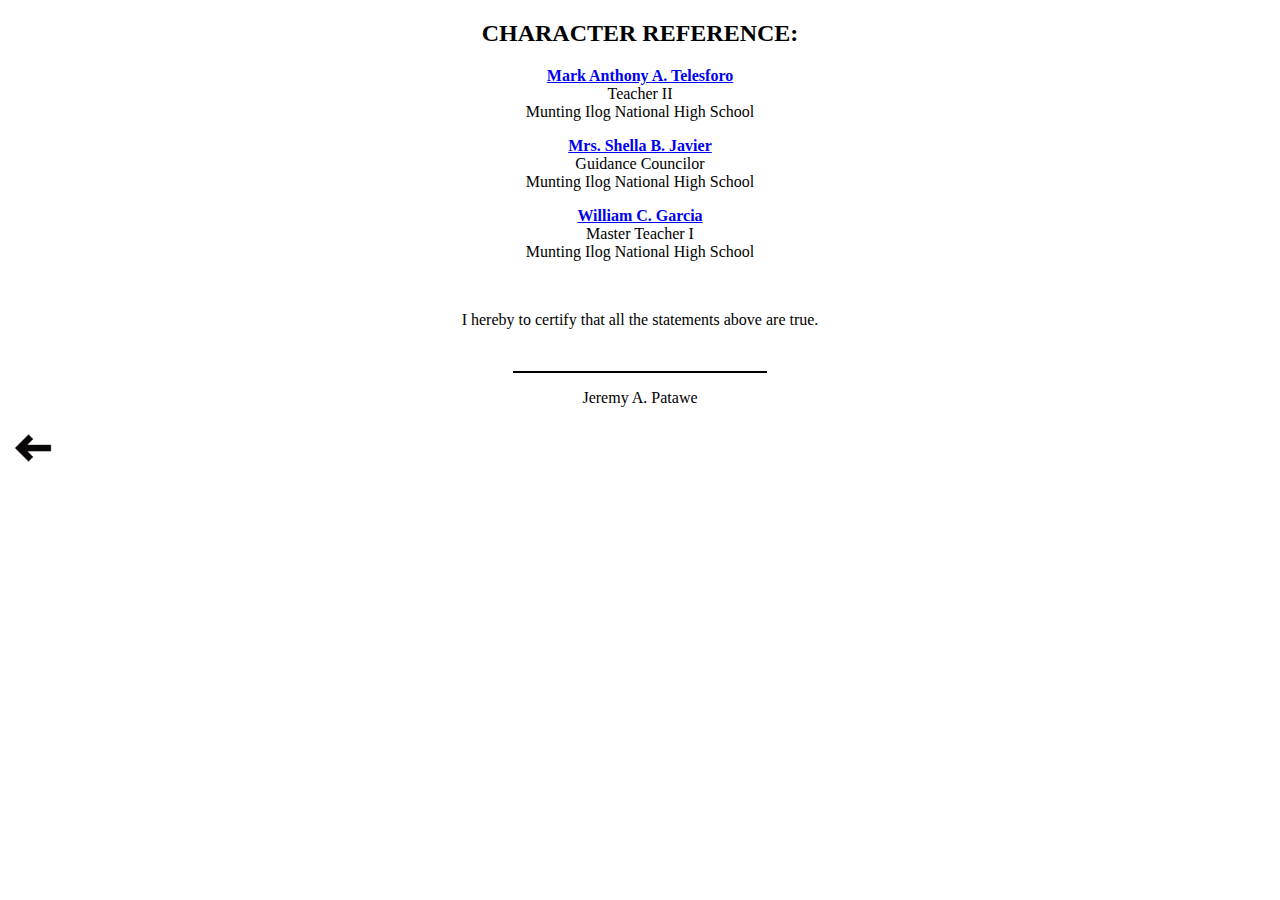
<file: next.html>
<!DOCTYPE HTML>
<html>
    <head></head>
     <body>
         <text align="center">
         <h2>CHARACTER REFERENCE:</h2>
         <P><strong><a href="https://www.facebook.com/telesforo.mark.anthony">Mark Anthony A. Telesforo</a></strong><BR>
        Teacher II<BR>
        Munting Ilog National High School<BR>
        </P>

        
         <P><strong><a href="https://www.facebook.com/sbjavier">Mrs. Shella B. Javier</a></strong><BR>
        Guidance Councilor<BR>
        Munting Ilog National High School<BR>
        </P>

        <P><strong><a href="https://www.facebook.com/william.enterina.7">William C. Garcia</a></strong><BR>
        Master Teacher I<BR>
        Munting Ilog National High School<BR>
        </P>
        <br>

        <p>I hereby to certify that all the statements above are true.</p>
        
        </text>
        <br>
        
        <hr color="black" size="2" style="width:20%;text-align:center;">
        <p align="center">Jeremy A. Patawe</p>
      

        <a href="index.html">
	    <img src="image/right1.png" style="width:50px;height:50px;border:0">
	    </a>
     </body>
</html>
</file>
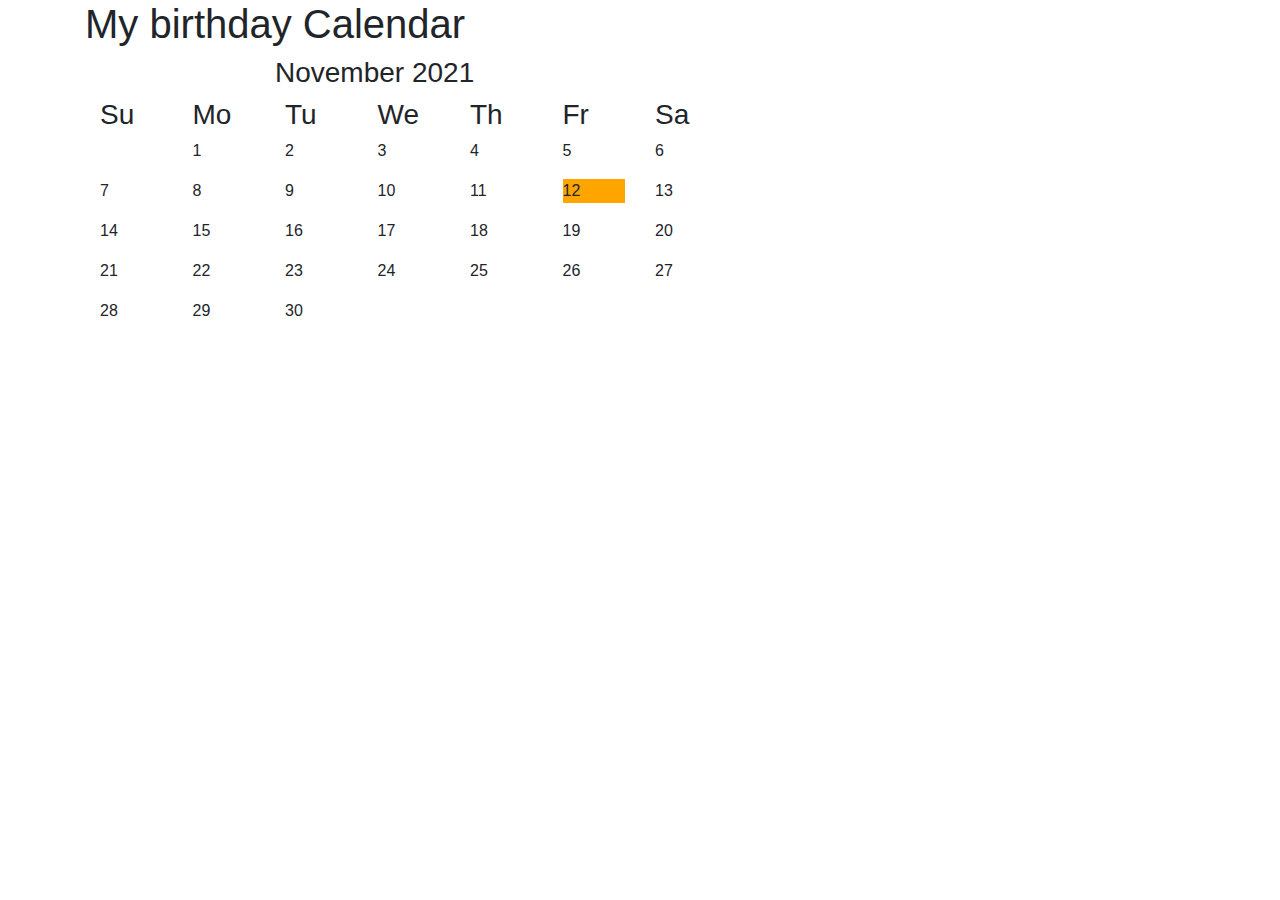
<file: patawe_itec75a/patawe_lab2.html>
<!DOCTYPE HTML>
<html>
    <head>
        <link rel="stylesheet" href="https://maxcdn.bootstrapcdn.com/bootstrap/4.0.0/css/bootstrap.min.css" 
        <script src="https://maxcdn.bootstrapcdn.com/bootstrap/4.0.0/js/bootstrap.min.js">
    <body>
        <div class="container">
            <h1>My birthday Calendar</h1>
          </div>
          <div class="container">
            <div class="row">
              <div class="col-sm-2">
                <h3>&nbsp;</h3>
              </div>
              <div class="col-sm-3">
                <h3>November 2021</h3>
              </div>
            </div>
          
          <div class="container">
            <div class="row">
              <div class="col-sm-1">
                <h3>Su</h3>
                <p>&nbsp;</p>
                <p>7</p>
                <p>14</p>
                <p>21</p>
                <p>28</p>
              </div>
              <div class="col-sm-1">
                <h3>Mo</h3>
                <p>1</p>
                <p>8</p>
                <p>15</p>
                <p>22</p>
                <p>29</p>
              </div>
              <div class="col-sm-1">
                <h3>Tu</h3>
                <p>2</p>
                <p>9</p>
                <p>16</p>
                <p>23</p>
                <p>30</p>
              </div>
              <div class="col-sm-1">
                <h3>We</h3>
                <p>3</p>
                <p>10</p>
                <p>17</p>
                <p>24</p>
              </div>
              <div class="col-sm-1">
                <h3>Th</h3>
                <p>4</p>
                <p>11</p>
                <p>18</p>
                <p>25</p>
              </div>
              <div class="col-sm-1">
                <h3>Fr</h3>
                <p>5</p>
                <p style="background-color: orange;">12</p>
                <p>19</p>
                <p>26</p>
              </div>
              <div class="col-sm-1">
                <h3>Sa</h3>
                <p>6</p>
                <p>13</p>
                <p>20</p>
                <p>27</p>
              </div>


            </div>
          </div>
    </body>
</html>
</file>
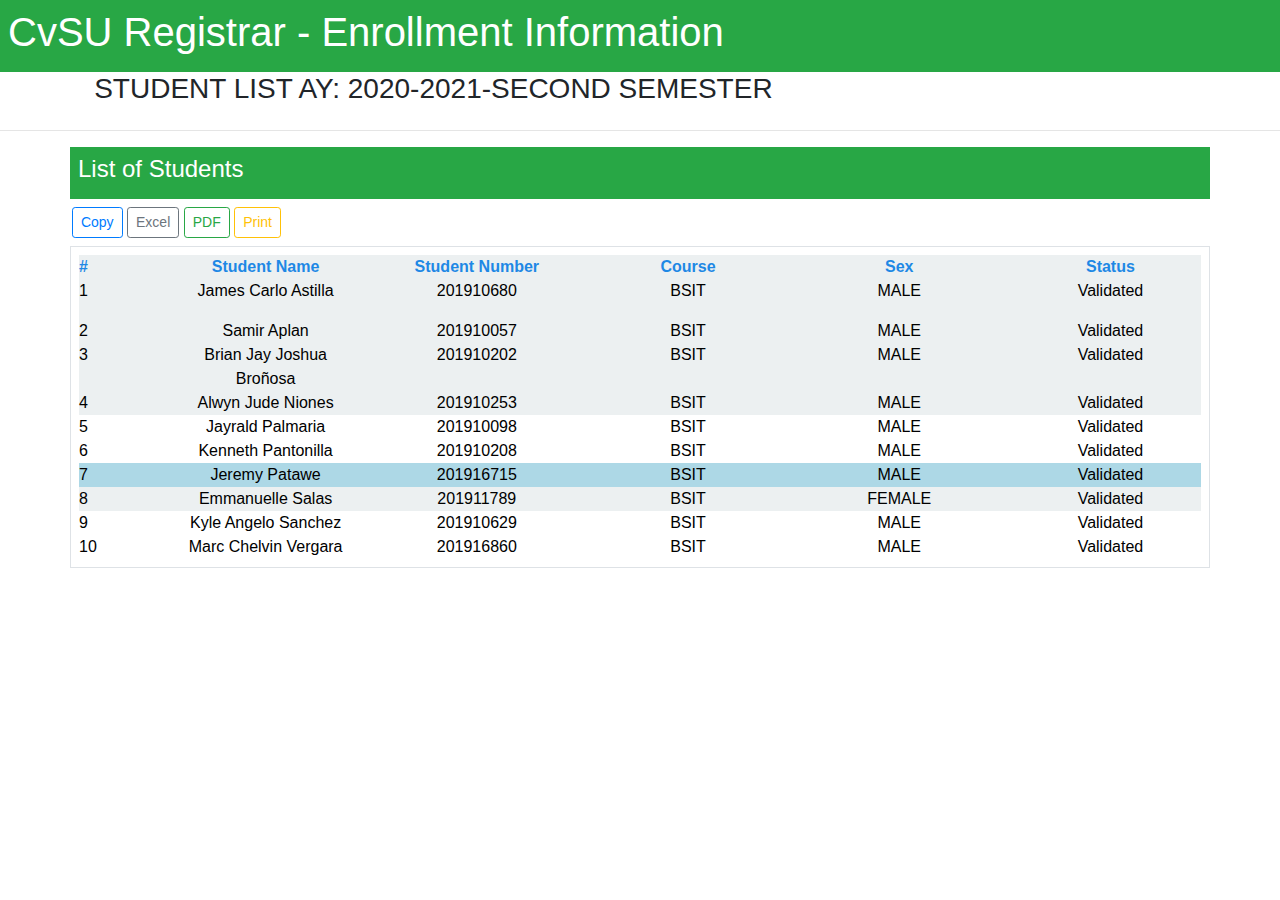
<file: patawe_itec75a/patawe_lab3.html>
<!DOCTYPE html>
<html lang="en">
<head>
  <title></title>
   
<style>
[class*="con"] {
   text-align: center; 
}
</style>
  <meta charset="utf-8">
  <meta name="viewport" content="width=device-width, initial-scale=1">
  <link rel="stylesheet" href="https://maxcdn.bootstrapcdn.com/bootstrap/4.5.2/css/bootstrap.min.css">
  <script src="https://ajax.googleapis.com/ajax/libs/jquery/3.5.1/jquery.min.js"></script>
  <script src="https://cdnjs.cloudflare.com/ajax/libs/popper.js/1.16.0/umd/popper.min.js"></script>
  <script src="https://maxcdn.bootstrapcdn.com/bootstrap/4.5.2/js/bootstrap.min.js"></script>
</head>
<body>

<div class="container-fluid p-2 bg-success text-white text-left">
    <h1>CvSU Registrar - Enrollment Information</h1>
    </div>
   
<div class="container-wider">
    <div class="row">
    <div class="col-sm-1"></div>
	<h3>STUDENT LIST AY: 2020-2021-SECOND SEMESTER </h3>
	</div>
	<hr class="solid">
	</div>
	
<div class="container p-2 bg-success text-white text-left">
    <h4>List of Students</h4>
</div>
	
<div class="container p-2">
<div class="row">
<div class="col-sm-0"></div>&nbsp;&nbsp;
<div class="btn btn-outline-primary btn-sm">Copy</div>&nbsp;
<div class="btn btn-outline-secondary btn-sm">Excel</div>&nbsp;
<div class="btn btn-outline-success btn-sm">PDF</div>&nbsp;
<div class="btn btn-outline-warning btn-sm">Print</div>
</div>
</div>

<div class="container p-2 table table-bordered table-hover thead-light text-primary">

<div class="container-wider" style="background-color: #ECF0F1;">
    <div class="row">
      <div class="col-sm-1 grid-cell" style="text-size: 10px; color: #1E88E5;" align="left"><strong>#</strong></div>
	  <div class="col-sm grid-cell" style="color: #1E88E5;"><strong>Student Name</strong></div>
	  <div class="col-sm grid-cell" style="color: #1E88E5;"><strong>Student Number</strong></div>
	  <div class="col-sm grid-cell" style="color: #1E88E5;"><strong>Course</strong></div>
	  <div class="col-sm grid-cell" style="color: #1E88E5;"><strong>Sex</strong></div>
	  <div class="col-sm grid-cell" style="color: #1E88E5;"><strong>Status</strong></div>
    </div>
</div>

<div class="container-wider" style="background-color: #ECF0F1;">
    <div class="row">
	  <div class="col-sm-1" align="left" style="color: black;">1</div>
	  <div class="col-sm" style="color: black;"><p>James Carlo Astilla</p></div>
	  <div class="col-sm" style="color: black;">201910680</div>
	  <div class="col-sm" style="color: black;">BSIT</div>
	  <div class="col-sm" style="color: black;">MALE</div>
	  <div class="col-sm" style="color: black;">Validated</div>
    </div>
</div>

<div class="container-wider" style="background-color: #ECF0F1;">
    <div class="row">
	  <div class="col-sm-1" align="left" style="color: black;">2</div>
	  <div class="col-sm" style="color: black;">Samir Aplan</div>
	  <div class="col-sm" style="color: black;">201910057 </div>
	  <div class="col-sm" style="color: black;">BSIT</div>
	  <div class="col-sm" style="color: black;">MALE</div>
	  <div class="col-sm" style="color: black;">Validated</div>
    </div>
</div>

<div class="container-wider" style="background-color: #ECF0F1;">
    <div class="row">
	  <div class="col-sm-1" align="left" style="color: black;">3</div>
	  <div class="col-sm" style="color: black;">Brian Jay Joshua Broñosa</div>
	  <div class="col-sm" style="color: black;">201910202</div>
	  <div class="col-sm" style="color: black;">BSIT</div>
	  <div class="col-sm" style="color: black;">MALE</div>
	  <div class="col-sm" style="color: black;">Validated</div>
    </div>
</div>

<div class="container-wider" style="background-color: #ECF0F1;">
    <div class="row">
	  <div class="col-sm-1" align="left" style="color: black;">4</div>
	  <div class="col-sm" style="color: black;">Alwyn Jude Niones</div>
	  <div class="col-sm" style="color: black;">201910253 </div>
	  <div class="col-sm" style="color: black;">BSIT</div>
	  <div class="col-sm" style="color: black;">MALE</div>
	  <div class="col-sm" style="color: black;">Validated</div>
    </div>
</div>

<div class="container-wider" style="background-color: white;">
    <div class="row">
	  <div class="col-sm-1" align="left" style="color: black;">5</div>
	  <div class="col-sm" style="color: black;">Jayrald Palmaria</div>
	  <div class="col-sm" style="color: black;">201910098</div>
	  <div class="col-sm" style="color: black;">BSIT</div>
	  <div class="col-sm" style="color: black;">MALE</div>
	  <div class="col-sm" style="color: black;">Validated</div>
    </div>
</div>


<div class="container-wider" style="background-color: white;">
   <div class="row">
	  <div class="col-sm-1" align="left" style="color: black;">6</div>
	  <div class="col-sm" style="color: black;">Kenneth Pantonilla</div>
	  <div class="col-sm" style="color: black;">201910208</div>
	  <div class="col-sm" style="color: black;">BSIT</div>
	  <div class="col-sm" style="color: black;">MALE</div>
	  <div class="col-sm" style="color: black;">Validated</div>
    </div>
</div>

<div class="container-wider" style="background-color: lightblue;">
    <div class="row">
	  <div class="col-sm-1" align="left" style="color: black;">7</div>
	  <div class="col-sm" style="color: black;">Jeremy Patawe</div>
	  <div class="col-sm" style="color: black;">201916715</div>
	  <div class="col-sm" style="color: black;">BSIT</div>
	  <div class="col-sm" style="color: black;">MALE</div>
	  <div class="col-sm" style="color: black;">Validated</div>
    </div>
</div>

<div class="container-wider" style="background-color: #ECF0F1;">
    <div class="row">
	  <div class="col-sm-1" align="left" style="color: black;">8</div>
	  <div class="col-sm" style="color: black;">Emmanuelle Salas</div>
	  <div class="col-sm" style="color: black;">201911789</div>
	  <div class="col-sm" style="color: black;">BSIT</div>
	  <div class="col-sm" style="color: black;">FEMALE</div>
	  <div class="col-sm" style="color: black;">Validated</div>
    </div>
</div>


<div class="container-wider" style="background-color: white;">
    <div class="row">
	  <div class="col-sm-1" align="left" style="color: black;">9</div>
	  <div class="col-sm" style="color: black;">Kyle Angelo Sanchez</div>
	  <div class="col-sm" style="color: black;">201910629</div>
	  <div class="col-sm" style="color: black;">BSIT</div>
	  <div class="col-sm" style="color: black;">MALE</div>
	  <div class="col-sm" style="color: black;">Validated</div>
    </div>
</div>


<div class="container-wider" style="background-color: white;">
    <div class="row">
	  <div class="col-sm-1" align="left" style="color: black;">10</div>
	  <div class="col-sm" style="color: black;">Marc Chelvin Vergara</div>
	  <div class="col-sm" style="color: black;">201916860</div>
	  <div class="col-sm" style="color: black;">BSIT</div>
	  <div class="col-sm" style="color: black;">MALE</div>
	  <div class="col-sm" style="color: black;">Validated</div>
    </div>
</div>
	
</div>
</body>
</html>
</file>
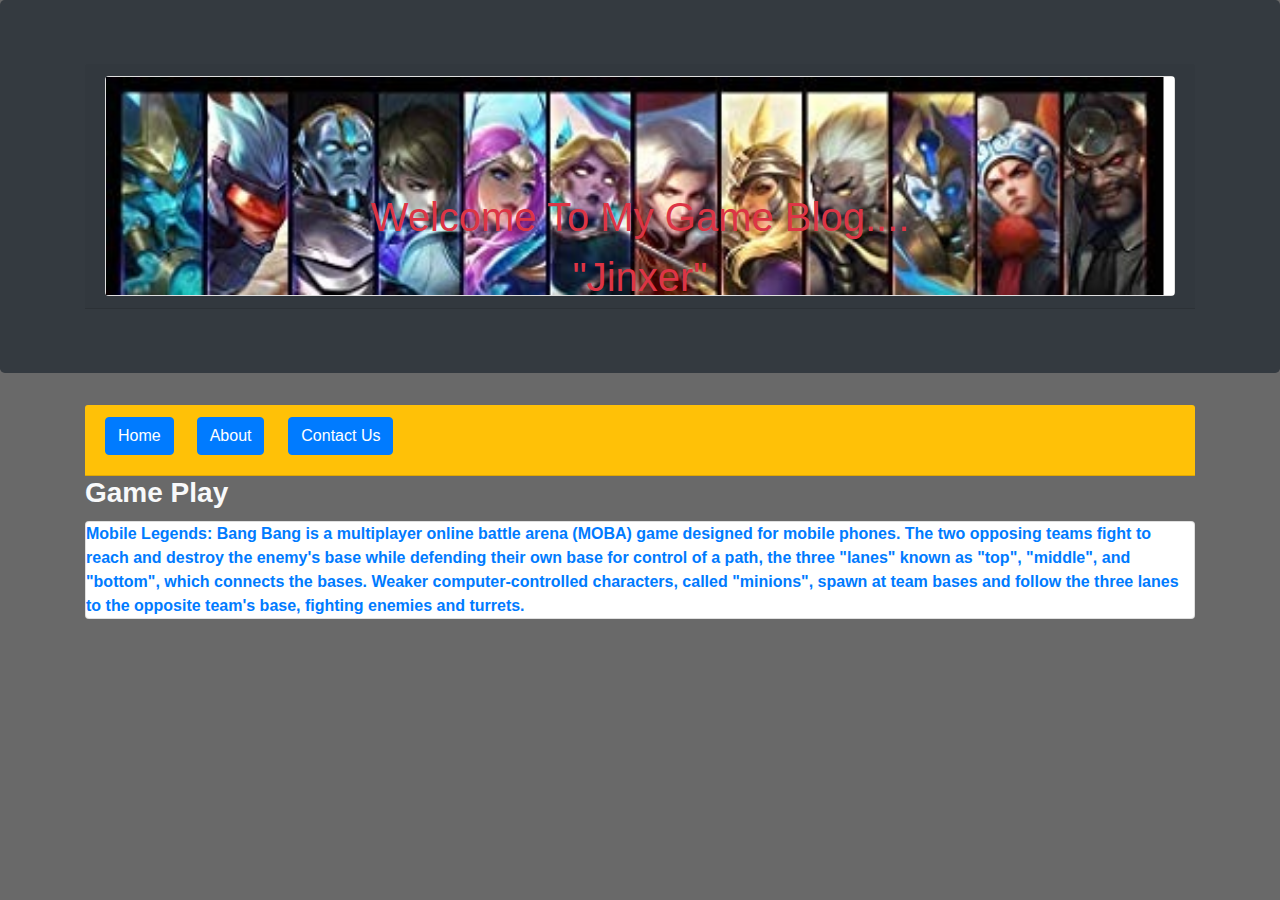
<file: patawe_itec75a/patawe_lab4/about.html>
<!DOCTYPE html>
<html lang="en">
<head>
  <title></title>
   
</style>
  <meta charset="utf-8">
  <meta name="viewport" content="width=device-width, initial-scale=1">
  <link rel="stylesheet" href="https://maxcdn.bootstrapcdn.com/bootstrap/4.5.2/css/bootstrap.min.css">
  <script src="https://ajax.googleapis.com/ajax/libs/jquery/3.5.1/jquery.min.js"></script>
  <script src="https://cdnjs.cloudflare.com/ajax/libs/popper.js/1.16.0/umd/popper.min.js"></script>
  <script src="https://maxcdn.bootstrapcdn.com/bootstrap/4.5.2/js/bootstrap.min.js"></script>
</head>
<body style="background-color:dimgray;">

  <div class="jumbotron bg-dark">
    <div class="container">
      <div class="card-header">
        <div class="card img-fluid">
          <img src="10.jpg" >
          <div class="card-img-overlay"><br><br><br><br>
            <h1 class="card-title text-center text-danger text-bottom">Welcome To My Game Blog....</h1>
          <h1 class="card-title text-center text-danger text-bottom">"Jinxer"</h1>
          </div>
        </div>
      </div>
    </div>
  </div>
    
    
      <div class="container">
        <div class="card-header bg-warning">
          <div class="row">
            <div class="col-sm-1"><h3><a href="patawe_lab4.html" class="btn btn-primary">Home</a></h3></div>
            <div class="col-sm-1"><h3><a href="#" class="btn btn-primary">About</a></h3></div>
            <div class="col-sm-2"><h3><a href="contact.html" class="btn btn-primary">Contact Us</a></h3></div>
          </div>
        </div>
      </div>
    

    <div class="container">
      <h3 class="card-title text-light"><strong>Game Play</strong></h3>
        <p class="card card-text text-primary">
         <strong> Mobile Legends: Bang Bang is a multiplayer online battle arena (MOBA) game designed 
          for mobile phones. The two opposing teams fight to reach and destroy the enemy's base
           while defending their own base for control of a path, the three "lanes" known as 
           "top", "middle", and "bottom", which connects the bases. Weaker computer-controlled
            characters, called "minions", spawn at team bases and follow the three lanes to the 
            opposite team's base, fighting enemies and turrets.</strong>
        </p>
    </div>








</body>
</html>
</file>
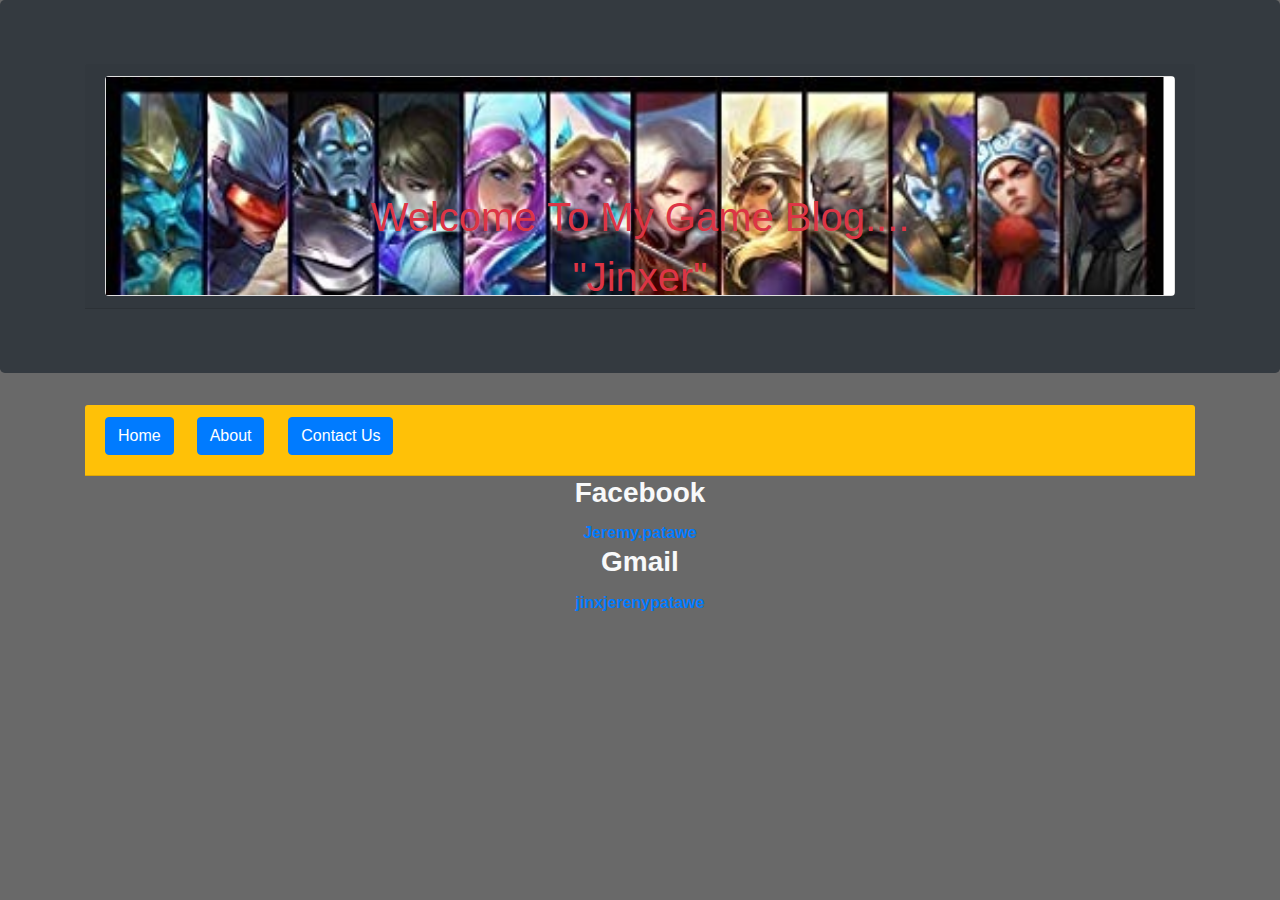
<file: patawe_itec75a/patawe_lab4/contact.html>
<!DOCTYPE html>
<html lang="en">
<head>
  <title></title>
   

</style>
  <meta charset="utf-8">
  <meta name="viewport" content="width=device-width, initial-scale=1">
  <link rel="stylesheet" href="https://maxcdn.bootstrapcdn.com/bootstrap/4.5.2/css/bootstrap.min.css">
  <script src="https://ajax.googleapis.com/ajax/libs/jquery/3.5.1/jquery.min.js"></script>
  <script src="https://cdnjs.cloudflare.com/ajax/libs/popper.js/1.16.0/umd/popper.min.js"></script>
  <script src="https://maxcdn.bootstrapcdn.com/bootstrap/4.5.2/js/bootstrap.min.js"></script>
</head>
<body style="background-color:dimgray;">

  <div class="jumbotron bg-dark">
    <div class="container">
      <div class="card-header">
        <div class="card img-fluid">
          <img src="10.jpg" >
          <div class="card-img-overlay"><br><br><br><br>
            <h1 class="card-title text-center text-danger text-bottom">Welcome To My Game Blog....</h1>
          <h1 class="card-title text-center text-danger text-bottom">"Jinxer"</h1>
          </div>
        </div>
      </div>
    </div>
  </div>
    
    
    
      <div class="container">
        <div class="card-header bg-warning">
          <div class="row">
            <div class="col-sm-1"><h3><a href="patawe_lab4.html" class="btn btn-primary">Home</a></h3></div>
            <div class="col-sm-1"><h3><a href="about.html" class="btn btn-primary">About</a></h3></div>
            <div class="col-sm-2"><h3><a href="#" class="btn btn-primary">Contact Us</a></h3></div>
          </div>
        </div>
      </div>
    

      <div class="container">
        <h3 class="card-title text-light text-center"><strong>Facebook</strong></h3>
          <p class="card-text text-primary text-center">
           <strong><a href="https://www.facebook.com/jeremy.patawe/">Jeremy.patawe</a></strong>
          </p>
      </div>
      <div class="container">
        <h3 class="card-title text-light text-center"><strong>Gmail</strong></h3>
          <p class="card-text text-primary text-center">
           <strong><a href="https://mail.google.com/mail/u/0/#sent">jinxjerenypatawe</a></strong>
          </p>
      </div>


</body>
</html>
</file>
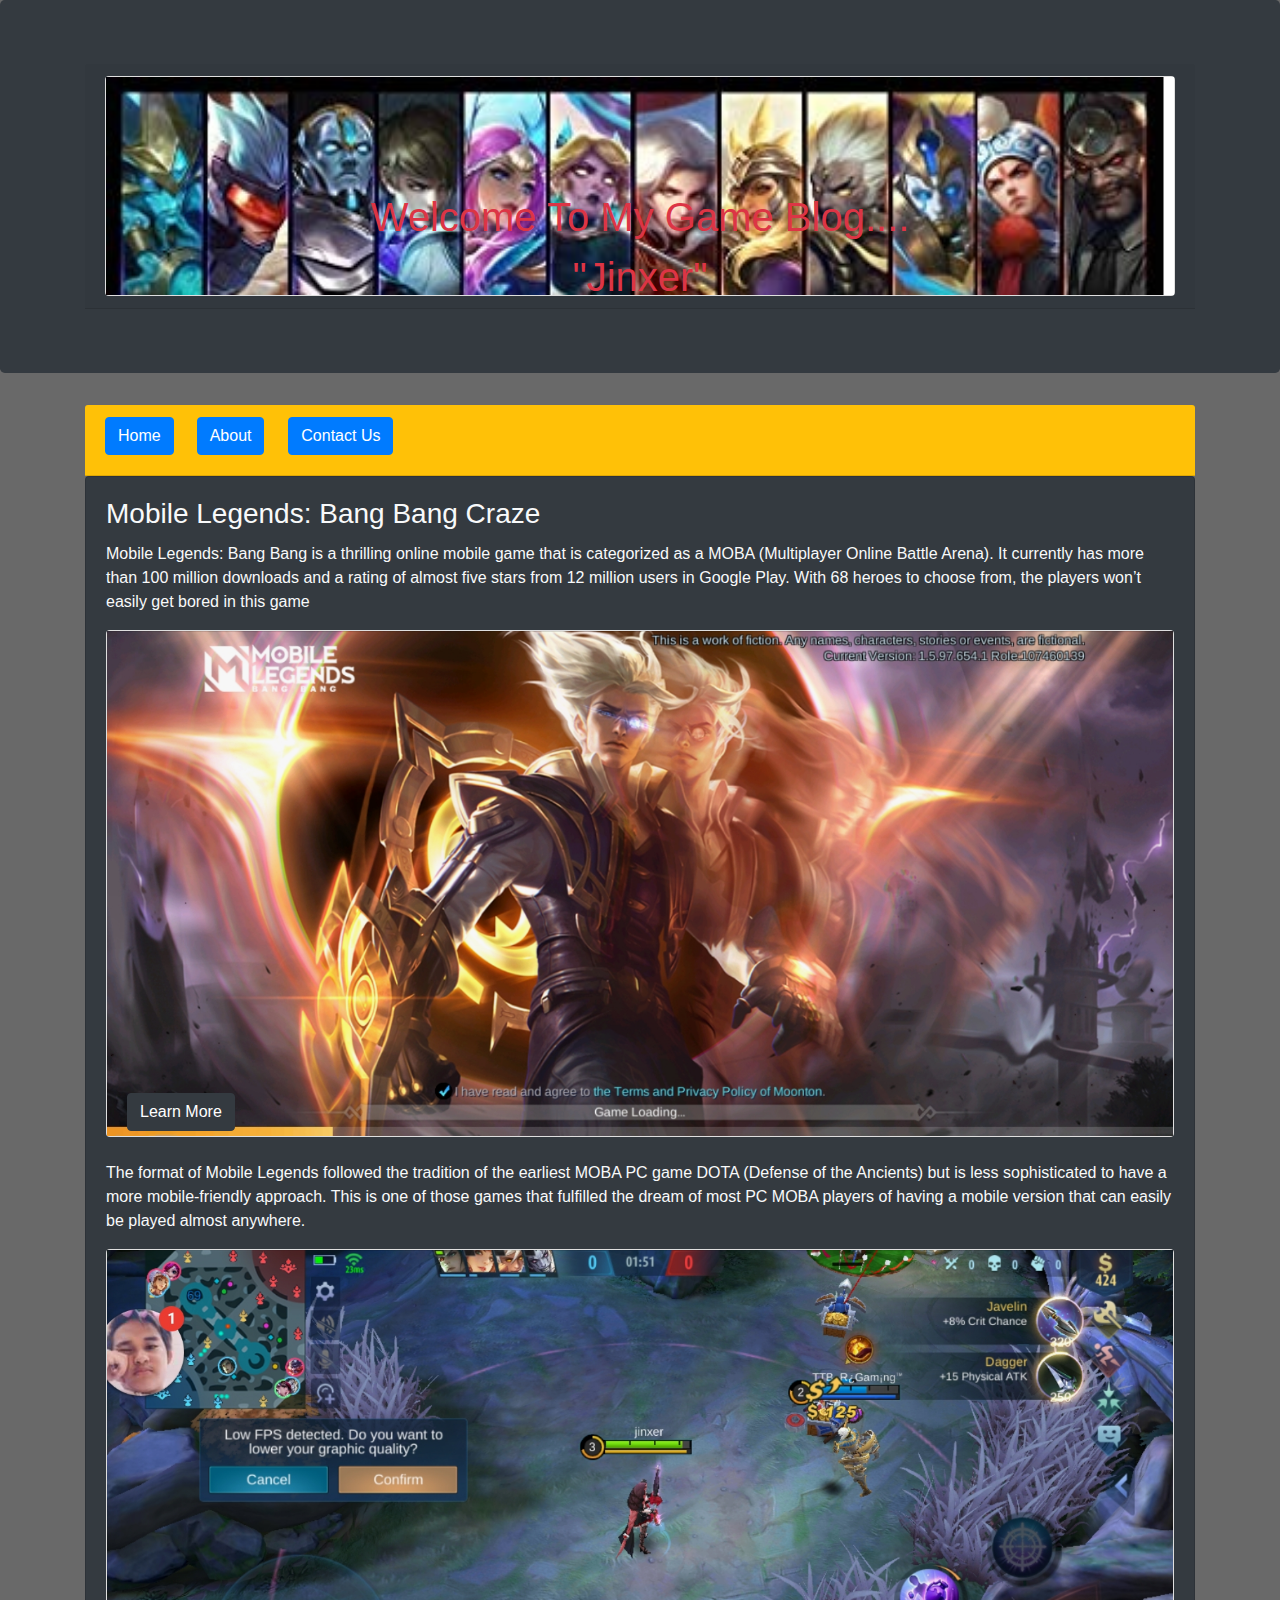
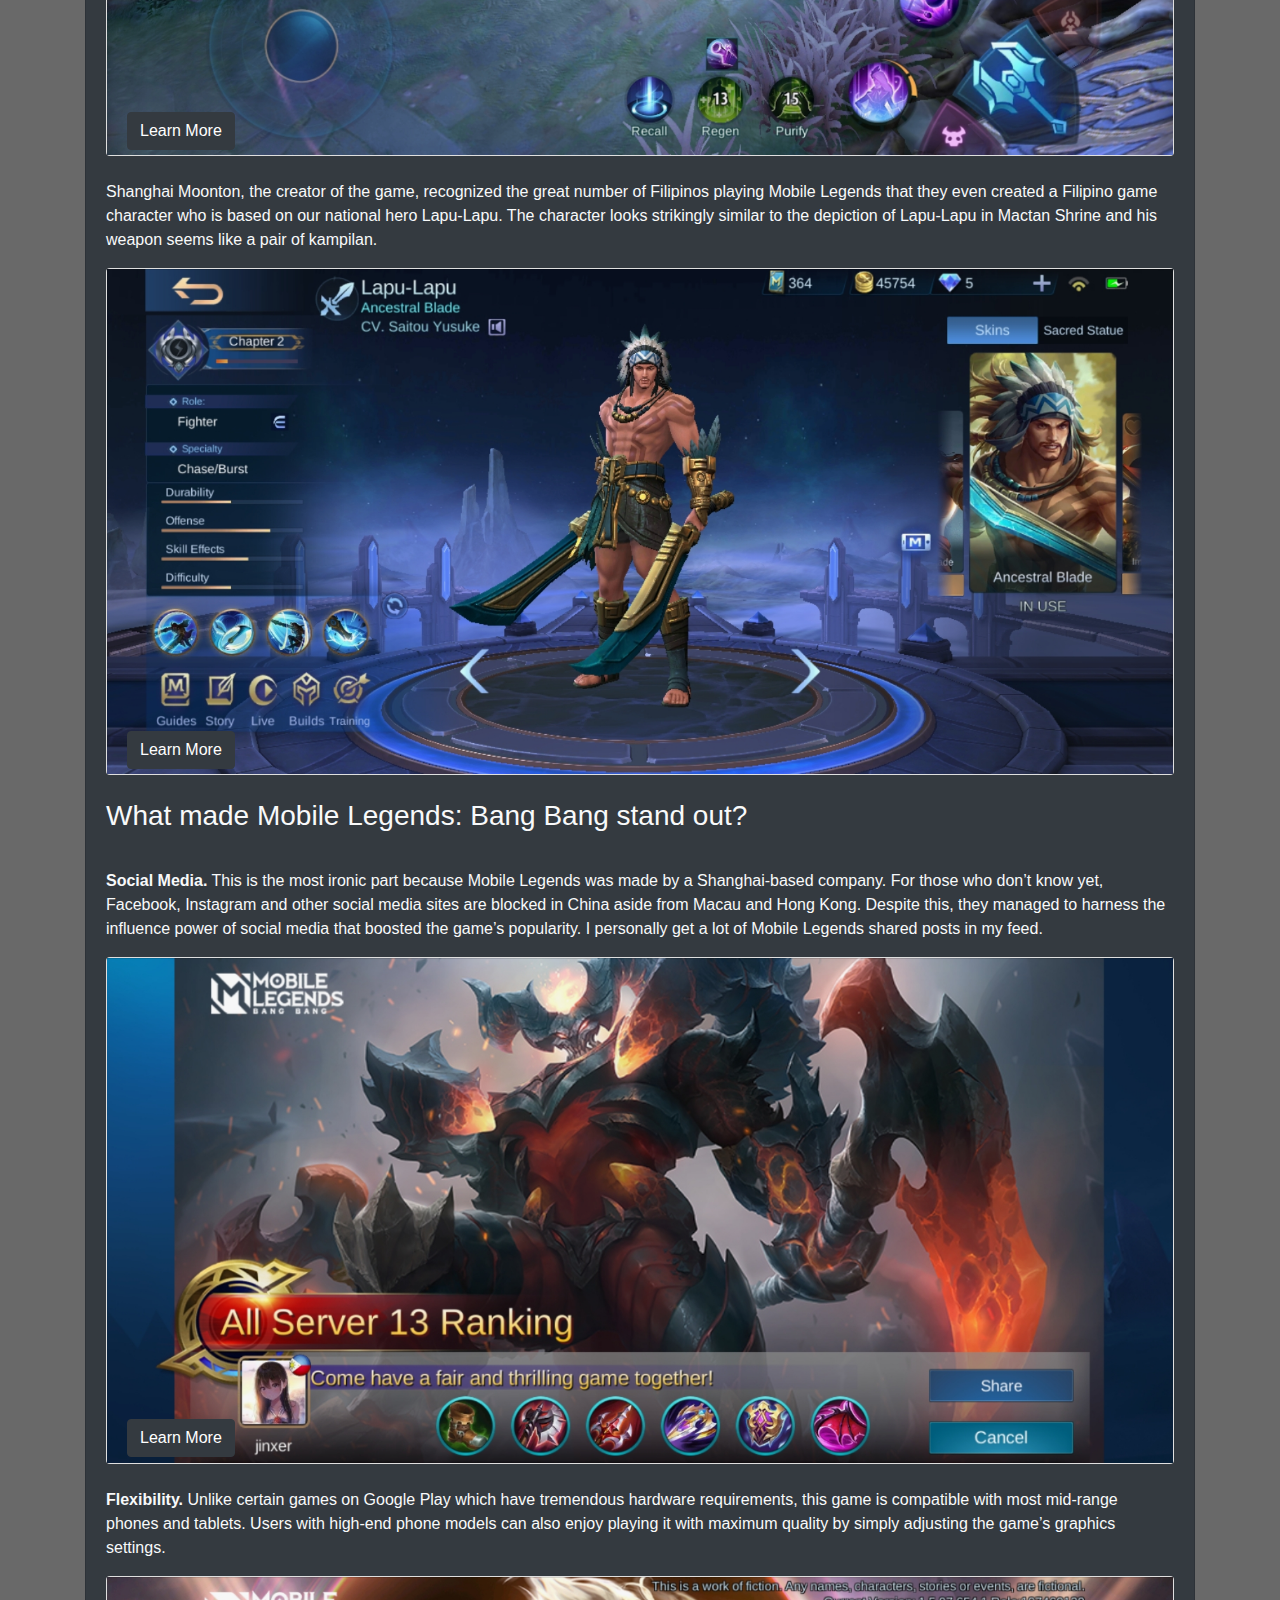
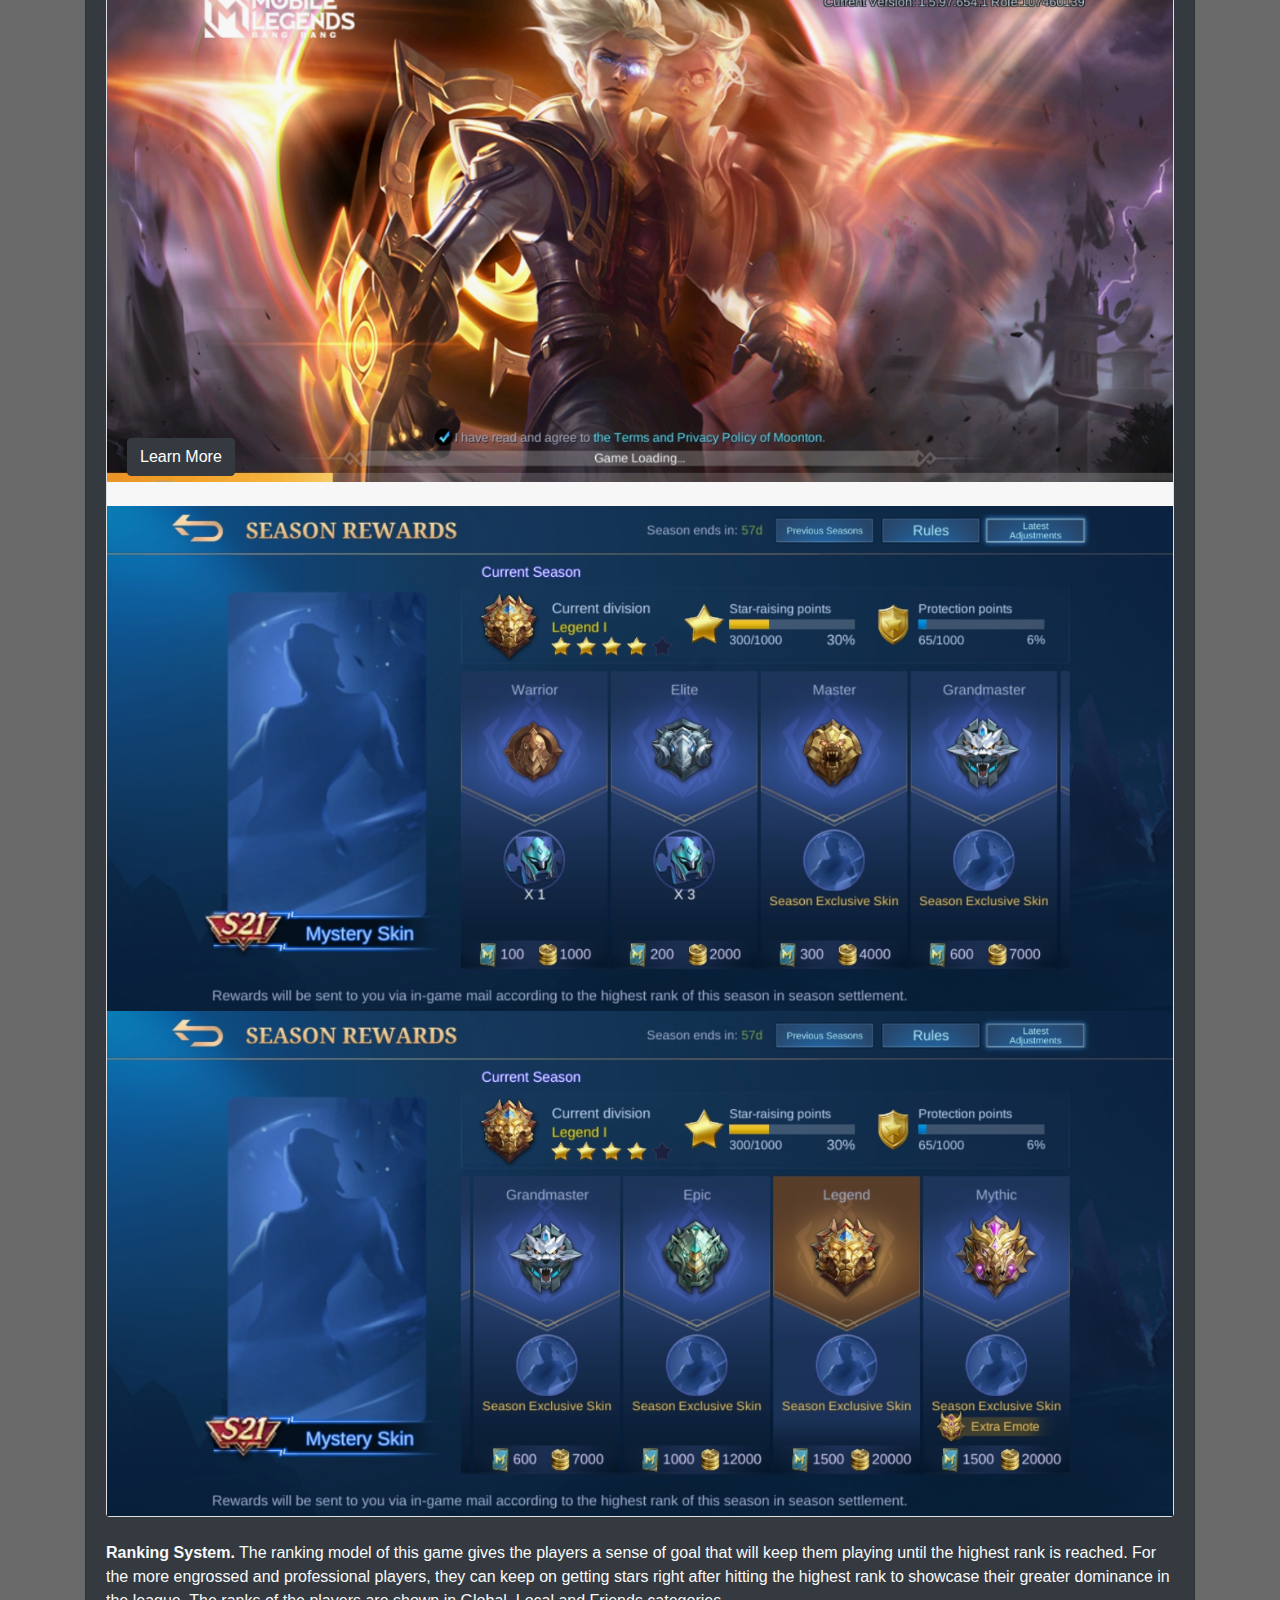
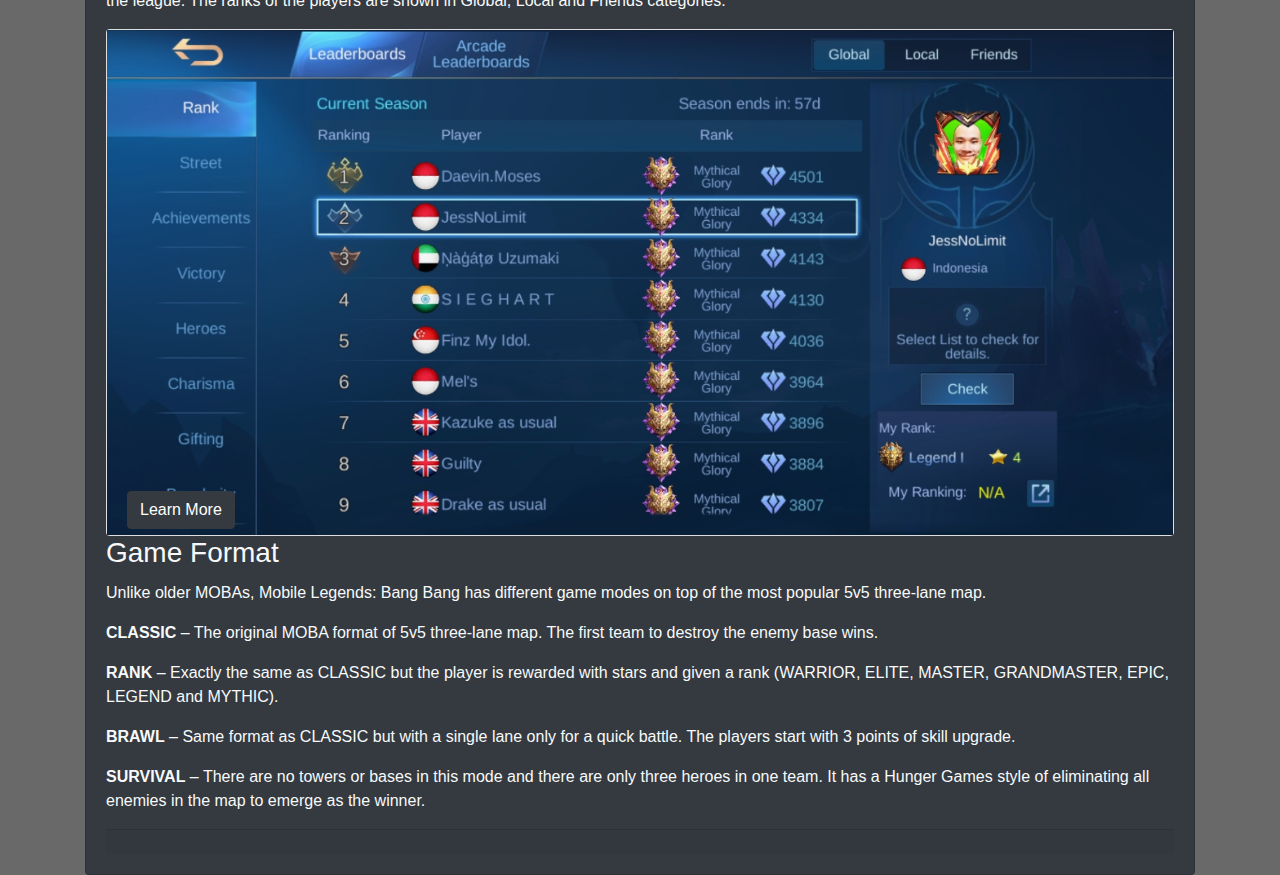
<file: patawe_itec75a/patawe_lab4/patawe_lab4.html>
<!DOCTYPE html>
<html lang="en">
<head>
  <title></title>
   

</style>
  <meta charset="utf-8">
  <meta name="viewport" content="width=device-width, initial-scale=1">
  <link rel="stylesheet" href="https://maxcdn.bootstrapcdn.com/bootstrap/4.5.2/css/bootstrap.min.css">
  <script src="https://ajax.googleapis.com/ajax/libs/jquery/3.5.1/jquery.min.js"></script>
  <script src="https://cdnjs.cloudflare.com/ajax/libs/popper.js/1.16.0/umd/popper.min.js"></script>
  <script src="https://maxcdn.bootstrapcdn.com/bootstrap/4.5.2/js/bootstrap.min.js"></script>
</head>
<body style="background-color:dimgray;">


<div class="jumbotron bg-dark">
  <div class="container">
    <div class="card-header">
      <div class="card img-fluid">
        <img src="10.jpg" >
        <div class="card-img-overlay"><br><br><br><br>
          <h1 class="card-title text-center text-danger text-bottom">Welcome To My Game Blog....</h1>
        <h1 class="card-title text-center text-danger text-bottom">"Jinxer"</h1>
        </div>
      </div>
    </div>
  </div>
</div>


  <div class="container">
    <div class="card-header bg-warning">
      <div class="row">
        <div class="col-sm-1"><h3><a href="" class="btn btn-primary">Home</a></h3></div>
        <div class="col-sm-1"><h3><a href="about.html" class="btn btn-primary">About</a></h3></div>
        <div class="col-sm-2"><h3><a href="Contact.html" class="btn btn-primary">Contact Us</a></h3></div>
      </div>
    </div>
  </div>

  <div class="container">
    <div class="card badge-dark">
      <div class="card-body text-light">
        <h3 class="card-title">Mobile Legends: Bang Bang Craze</h3>
        <p class="card-text">
          Mobile Legends: Bang Bang is a thrilling online mobile game that is categorized as a MOBA 
          (Multiplayer Online Battle Arena). It currently has more than 100 million downloads and a 
          rating of almost five stars from 12 million users in Google Play. With 68 heroes to choose 
          from, the players won’t easily get bored in this game
        </p>
      <div class="card img-fluid">
        <img src="6.jpg" >
        <div class="card-img-overlay card-footer"><br><br><br><br><br><br><br><br><br><br><br><br><br><br><br><br><br><br>
          <h1 class="card-text text-lg-left text-danger"><a href="#" class="btn btn-dark">Learn More</a></h1>
          </div>
      </div>
        <p class="card-text"><br>
          The format of Mobile Legends followed the tradition of the earliest MOBA PC game DOTA 
          (Defense of the Ancients) but is less sophisticated to have a more mobile-friendly 
          approach. This is one of those games that fulfilled the dream of most PC MOBA players 
          of having a mobile version that can easily be played almost anywhere.
        </p>
      <div class="card img-fluid">
        <img src="8.jpg" >
        <div class="card-img-overlay card-footer"><br><br><br><br><br><br><br><br><br><br><br><br><br><br><br><br><br><br>
          <h1 class="card-text text-lg-left text-danger"><a href="#" class="btn btn-dark">Learn More</a></h1>
          </div>
      </div>
      <p class="card-text"><br>
        Shanghai Moonton, the creator of the game, recognized the great number of Filipinos playing 
        Mobile Legends that they even created a Filipino game character who is based on our national
         hero Lapu-Lapu. The character looks strikingly similar to the depiction of Lapu-Lapu in 
         Mactan Shrine and his weapon seems like a pair of kampilan.
      </p>
      <div class="card img-fluid">
        <img src="7.jpg" >
        <div class="card-img-overlay card-footer"><br><br><br><br><br><br><br><br><br><br><br><br><br><br><br><br><br><br>
          <h1 class="card-text text-lg-left text-danger"><a href="#" class="btn btn-dark">Learn More</a></h1>
          </div>
      </div>
      <br>
      <h3 class="card-title">What made Mobile Legends: Bang Bang stand out?</h3>
      <p class="card-text"><br>
        <strong>Social Media.</strong> This is the most ironic part because Mobile Legends was made by a 
        Shanghai-based company. For those who don’t know yet, Facebook, Instagram and other 
        social media sites are blocked in China aside from Macau and Hong Kong. Despite this, 
        they managed to harness the influence power of social media that boosted the game’s popularity. 
        I personally get a lot of Mobile Legends shared posts in my feed.
      </p>
      <div class="card img-fluid">
        <img src="9.jpg" >
        <div class="card-img-overlay card-footer"><br><br><br><br><br><br><br><br><br><br><br><br><br><br><br><br><br><br>
          <h1 class="card-text text-lg-left text-danger"><a href="#" class="btn btn-dark">Learn More</a></h1>
          </div>
      </div>
      <p class="card-text"><br>
        <strong>Flexibility.</strong> Unlike certain games on Google Play which have tremendous hardware requirements,
         this game is compatible with most mid-range phones and tablets. Users with high-end phone 
         models can also enjoy playing it with maximum quality by simply adjusting the game’s graphics settings.
      </p>
      <div class="card img-fluid">
        <img src="6.jpg" ><br>
        <div class="card-img-overlay card-footer"><br><br><br><br><br><br><br><br><br><br><br><br><br><br><br><br><br><br>
          <h1 class="card-text text-lg-left text-danger"><a href="#" class="btn btn-dark">Learn More</a></h1>
          </div>
        <img src="3.jpg" >
        <img src="4.jpg" >
      </div>
      <p class="card-text"><br>
        <strong>Ranking System.</strong> The ranking model of this game gives the players a sense of goal that will 
        keep them playing until the highest rank is reached. For the more engrossed and professional 
        players, they can keep on getting stars right after hitting the highest rank to showcase their 
        greater dominance in the league. The ranks of the players are shown in Global, Local and 
        Friends categories.  
      </p>
      <div class="card img-fluid">
        <img src="5.jpg" >
        <div class="card-img-overlay card-footer"><br><br><br><br><br><br><br><br><br><br><br><br><br><br><br><br><br><br>
          <h1 class="card-text text-lg-left text-danger"><a href="#" class="btn btn-dark">Learn More</a></h1>
          </div>
      </div>
      <h3 class="card-title">Game Format</h3>
      <p class="card-text">
        Unlike older MOBAs, Mobile Legends: Bang Bang has different game modes on top of the most
         popular 5v5 three-lane map.
      </p>
      <p class="card-text">
        <strong>CLASSIC</strong> – The original MOBA format of 5v5 three-lane map. The first team to destroy the enemy base wins.
      </p>
      <p class="card-text">
        <strong>RANK</strong> – Exactly the same as CLASSIC but the player is rewarded with stars and given a rank (WARRIOR, 
        ELITE, MASTER, GRANDMASTER, EPIC, LEGEND and MYTHIC).
      </p>
      <p class="card-text">
        <strong>BRAWL</strong> – Same format as CLASSIC but with a single lane only for a quick battle. 
        The players start with 3 points of skill upgrade.
      </p>
      <p class="card-text">
        <strong>SURVIVAL</strong> – There are no towers or bases in this mode and there are only three heroes in one team. It has a 
        Hunger Games style of eliminating all enemies in the map to emerge as the winner.
      </p>

      <div class="card-footer">
        <div>
          
        </div>
      </div>




      </div>
    </div>    
  </div>




</div>
</body>
</html>
</file>
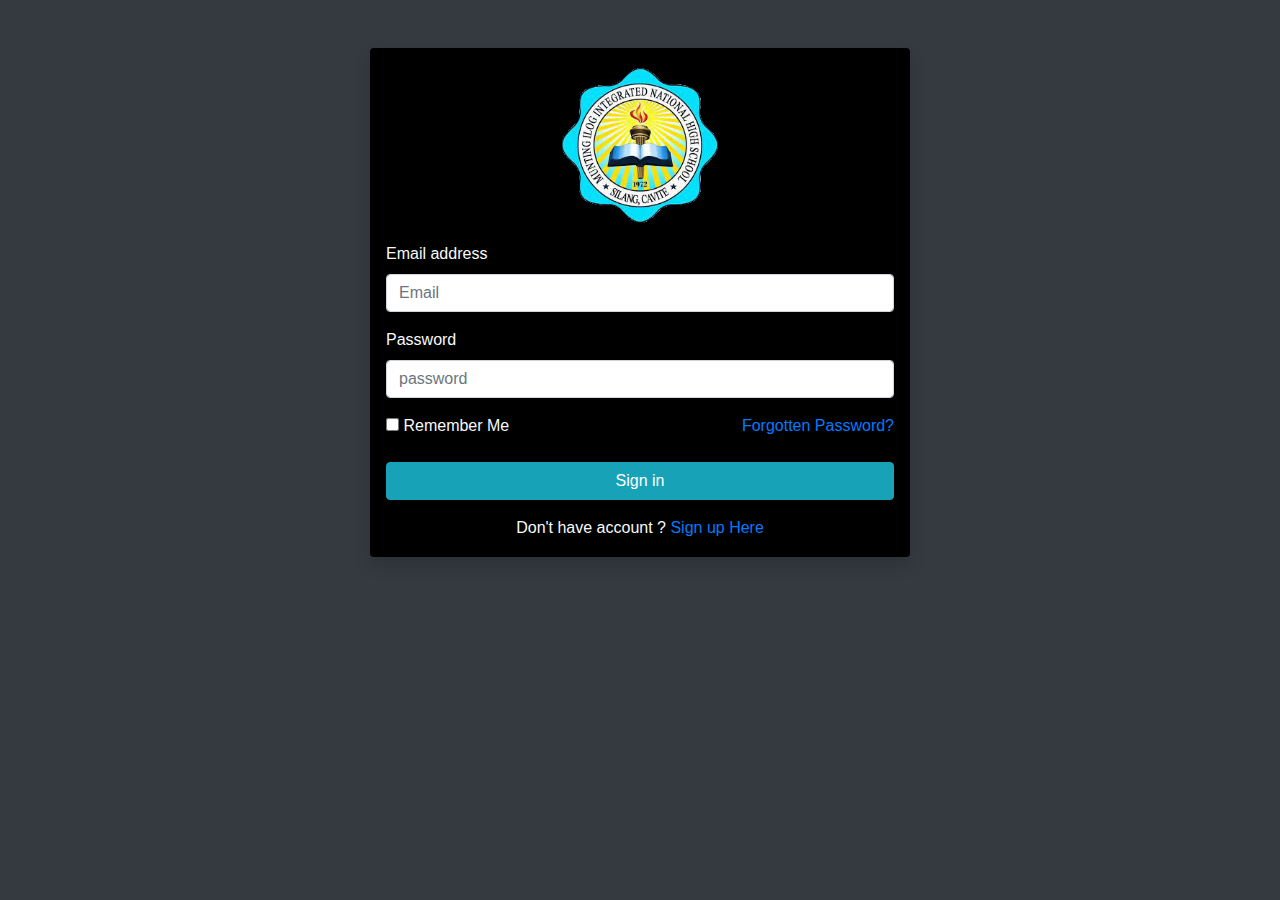
<file: patawe_itec75a/patawe_lab6/Sigin.html>
<!DOCTYPE html>
<html lang="en">
<head>
  <title></title>
   

</style>
  <meta charset="utf-8">
  <meta name="viewport" content="width=device-width, initial-scale=1">
  <link rel="stylesheet" href="https://maxcdn.bootstrapcdn.com/bootstrap/4.5.2/css/bootstrap.min.css">
  <script src="https://ajax.googleapis.com/ajax/libs/jquery/3.5.1/jquery.min.js"></script>
  <script src="https://cdnjs.cloudflare.com/ajax/libs/popper.js/1.16.0/umd/popper.min.js"></script>
  <script src="https://maxcdn.bootstrapcdn.com/bootstrap/4.5.2/js/bootstrap.min.js"></script>
</head>

<body class="bg-dark">
<div class="container">
    <div class="row d-flex justify-content-center">
        <div class="col-6">
            <div class="card shadow mt-5" style="background-color:black;">
                <div class="text-center">
                    <a href="index.html"><img class="my-3" style="width:30%" src="1.png" alt=""></a>
                </div>
                <div class="container">
                    <div class="login-form">
                        <form>
                            <div class="form-group text-light">
                                <label>Email address</label>
                                <input type="email" class="form-control" placeholder="Email" required>
                            </div>
                            <div class="form-group text-light">
                                <label>Password</label>
                                <input type="password" class="form-control" placeholder="password" required>
                            </div>
                            <div class="checkbox text-light">
                                <label>
                                    <input type="checkbox"> Remember Me
                                </label>
                                <label class="float-right">
                                    <a href="#">Forgotten Password?</a>
                                </label>

                            </div>
                            <button type="submit" class="btn btn-info btn-block my-3">Sign in</button>

                            <div class="register-link m-t-15 text-center text-light">
                                <p>Don't have account ? <a href="Register.html">Sign up Here</a></p>
                            </div>
                        </form>
                    </div>
                </div>
            </div>
        </div>
    </div>
</div>


</body>
</html>
</file>
